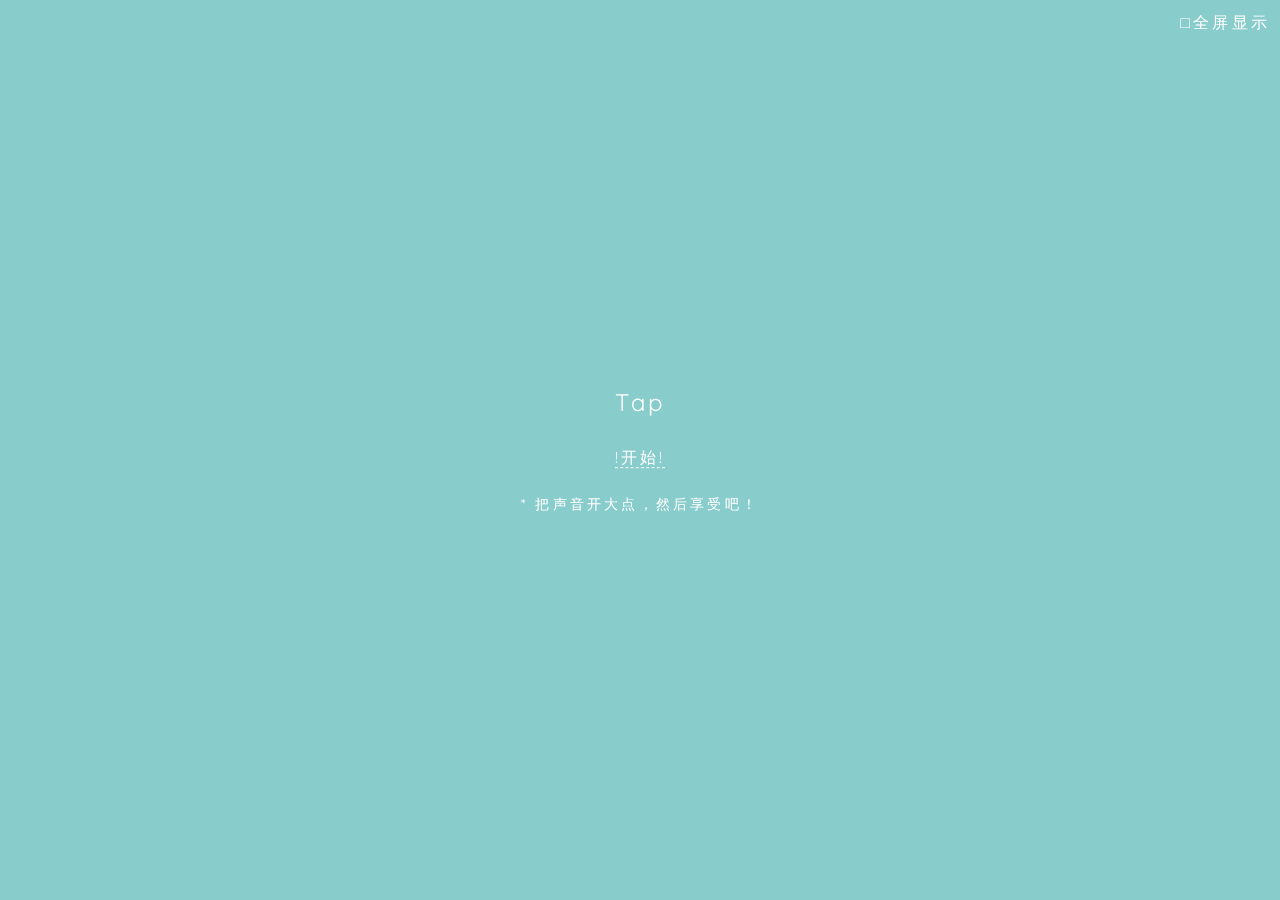
<file: GAME1/index.html>
<!DOCTYPE html>
<html lang="zh">
<head>
<meta charset="utf-8">
<meta http-equiv="X-UA-Compatible" content="IE=edge">
<meta name="apple-mobile-web-app-capable" content="yes">
<meta name="viewport" content="width=device-width, initial-scale=1.0, user-scalable=0">
<meta name="description" content="初音未来版本的通过点击/触摸播放声音并出现变化图案的互动内容。">
<title>Tap</title>
<link rel="apple-touch-icon" href="images/icon.png">
<link href="css/css.css" rel="stylesheet">
<link charset="UTF-8" href="css/common.css" rel="stylesheet">
<link charset="utf-8" href="css/mikutap.css" rel="stylesheet">
<script charset="utf-8" src="js/jquery.min.js" type="text/javascript"></script>
<script charset="utf-8" src="js/pixi.min.js" type="text/javascript"></script>
<script charset="utf-8" src="js/TweenMax.min.js" type="text/javascript"></script>
<script charset="UTF-8" src="js/common-2.min.js" type="text/javascript"></script>
<script charset="utf-8" src="js/mikutap.min.js" type="text/javascript"></script>
</head>
<body>
<div id="view"></div>
<div id="scene_top">
<h1>Tap</h1>
<div id="ng">
<p class="atten">十分抱歉<br>您的浏览器并不支持本页面需要的特性</p>
</div>
<div class="ok">
<p id="bt_start"><a href="">!开始!</a></p>
</div>
<div class="ok">
<p class="attention">※请打开声音并享受。</p>
</div>
</div>
<div id="scene_loading">
<hr size="1" color="#fff"> </div>
<div id="scene_main">
<div class="set">
<p class="attention">点击 &amp; 拖动或者按任意键!</p>
<p id="bt_backtrack"><a href="">背景音乐: 开启</a></p>
</div>
</div>
<div id="bt_fs">□全屏显示</div>
</body>

</html>
</file>
<file: GAME1/css/css.css>
/* vietnamese */
@font-face {
  font-family: 'Quicksand';
  font-style: normal;
  font-weight: 400;
  src: local('Quicksand Regular'), local('Quicksand-Regular'), url(../fonts/6xKtdSZaM9iE8KbpRA_hJFQNYuDyP7bh.woff2) format('woff2');
  unicode-range: U+0102-0103, U+0110-0111, U+1EA0-1EF9, U+20AB;
}
/* latin-ext */
@font-face {
  font-family: 'Quicksand';
  font-style: normal;
  font-weight: 400;
  src: local('Quicksand Regular'), local('Quicksand-Regular'), url(../fonts/6xKtdSZaM9iE8KbpRA_hJVQNYuDyP7bh.woff2) format('woff2');
  unicode-range: U+0100-024F, U+0259, U+1E00-1EFF, U+2020, U+20A0-20AB, U+20AD-20CF, U+2113, U+2C60-2C7F, U+A720-A7FF;
}
/* latin */
@font-face {
  font-family: 'Quicksand';
  font-style: normal;
  font-weight: 400;
  src: local('Quicksand Regular'), local('Quicksand-Regular'), url(../fonts/6xKtdSZaM9iE8KbpRA_hK1QNYuDyPw.woff2) format('woff2');
  unicode-range: U+0000-00FF, U+0131, U+0152-0153, U+02BB-02BC, U+02C6, U+02DA, U+02DC, U+2000-206F, U+2074, U+20AC, U+2122, U+2191, U+2193, U+2212, U+2215, U+FEFF, U+FFFD;
}
</file>
<file: GAME1/css/common.css>
@charset "utf-8";/*!
YUI 3.18.1 (build f7e7bcb)
Copyright 2014 Yahoo! Inc. All rights reserved.
Licensed under the BSD License.
http://yuilibrary.com/license/
*/a:link,a:visited,body,html,legend{color:#000}#black,#black a:link,#black a:visited{color:#fff}#black a:link,#black a:visited,a:active,a:hover,a:link,a:visited{text-decoration:underline;outline:0}html{background:#FFF}blockquote,body,code,dd,div,dl,dt,fieldset,form,h1,h2,h3,h4,h5,h6,input,legend,li,ol,p,pre,td,textarea,th,ul{margin:0;padding:0}table{border-collapse:collapse;border-spacing:0}fieldset,img{border:0}address,caption,cite,code,dfn,em,strong,th,var{font-style:normal;font-weight:400}ol,ul{list-style:none}caption,th{text-align:left}h1,h2,h3,h4,h5,h6{font-size:100%;font-weight:400}q:after,q:before{content:''}abbr,acronym{border:0;font-variant:normal}sup{vertical-align:text-top}sub{vertical-align:text-bottom}input,select,textarea{font-family:inherit;font-size:inherit;font-weight:inherit}#yui3-css-stamp.cssreset{display:none}.default,body,html{font-family:"游ゴシック","Yu Gothic","游ゴシック体",YuGothic,"Yu Gothic UI","ヒラギノ角ゴ Pro W3","Hiragino Kaku Gothic Pro","Meiryo UI","メイリオ",Meiryo,sans-serif;letter-spacing:.2rem;line-height:1.5;-webkit-text-size-adjust:100%}body{margin:0;background:#fff}a,body,html{-webkit-tap-highlight-color:transparent;tap-highlight-color:transparent}a:active,a:hover{color:#969696}#black{margin:0;background:#000}.noselect{-ms-user-select:none;-moz-user-select:-moz-none;-khtml-user-select:none;-webkit-user-select:none;user-select:none}.noanti{-ms-interpolation-mode:nearest-neighbor;image-rendering:-webkit-crisp-edges;image-rendering:-moz-crisp-edges;image-rendering:-o-crisp-edges;image-rendering:crisp-edges;image-rendering:pixelated}#flash_audio{position:absolute;pointer-events:none}
</file>
<file: GAME1/css/mikutap.css>
#about_cover,#view,#view canvas,body,html{height:100%;width:100%}#about,#about_cover,#bt_fs,#ng,.ok{display:none}#about a,#bt_about a,#bt_backtrack a,#bt_feedback a,#bt_start a{color:#fff;text-decoration:none;border-bottom:dashed 1px #fff}body,html{position:absolute;overflow:hidden;text-align:center;background:#8cc;color:#fff;font-family:Quicksand,"游ゴシック","Yu Gothic","游ゴシック体",YuGothic,"Yu Gothic UI","ヒラギノ角ゴ Pro W3","Hiragino Kaku Gothic Pro","Meiryo UI","メイリオ",Meiryo,sans-serif}#about_cover,#view{position:fixed;top:0;z-index:1}#bt_back,#bt_fs{position:absolute;z-index:100;padding:10px;left:0;font-size:1rem;cursor:pointer;transition:.2s ease}#bt_fs{left:auto;right:0}#scene_main,#scene_top{width:90%}#scene_loading{width:100%}#about,#scene_loading,#scene_main,#scene_top{position:absolute;top:50%;left:50%;-webkit-transform:translate(-50%,-50%);-ms-transform:translate(-50%,-50%);transform:translate(-50%,-50%);z-index:100;display:none}#scene_top h1{font-size:1.5rem;margin-bottom:25px}#bt_start{margin-bottom:15px}#scene_top .attention{font-size:.9rem;margin-top:25px}#scene_top .tit{margin-top:20px;margin-bottom:10px}#scene_top .con{letter-spacing:-.5rem}#scene_top .sns{margin:0 8px;cursor:pointer}#scene_top .sns img{width:40px}#ng .atten{font-size:.9rem;margin-bottom:20px}#scene_loading hr{width:"0%"}#scene_main,#scene_main .attention{pointer-events:none}#bt_backtrack,#bt_feedback{font-size:.9rem;margin-top:20px;pointer-events:auto}#about_cover{z-index:900;background:#fff;opacity:.5}#about{z-index:1000;color:#fff;background:#8cc;max-width:640px;letter-spacing:.2rem;line-height:1.2;width:100%}#about_in{padding:40px}#bt_close{font-size:2rem;cursor:pointer}#about .close{margin-bottom:30px}#about .con{line-height:1.7;margin-bottom:20px}#about .link{margin-top:30px;margin-bottom:10px;line-height:1.5}#bt_back:hover,#bt_backtrack:hover,#bt_close:hover,#bt_feedback:hover,#bt_fs:hover,#scene_top .sns:hover,a:hover{animation:animover .2s linear;-webkit-animation:animover .2s linear}@keyframes animover{0.00%{opacity:0}100%{opacity:1}}@-webkit-keyframes animover{0.00%{opacity:0}100%{opacity:1}}@media (max-width:640px){#scene_top h1{font-size:1.2rem;margin-bottom:18px}#bt_start,#scene_top .tit{margin-bottom:10px}#bt_about a,#bt_start a{font-size:.9rem}#scene_top .attention{font-size:.6rem;margin-top:18px}#scene_top .tit{font-size:.9rem;margin-top:20px}#scene_top .con{letter-spacing:-.5rem}#scene_top .sns{margin:0 8px}#scene_top .sns img{width:30px}#ng .atten{font-size:.6rem;margin-bottom:15px}#bt_backtrack,#bt_feedback{font-size:.7rem}#about_in{padding:30px}#bt_close{font-size:1.8rem;cursor:pointer}#about{letter-spacing:.1rem}#about a{color:#fff;text-decoration:none;border-bottom:dashed 1px #fff}#about .con,#about .link{font-size:.9rem}}
</file>
